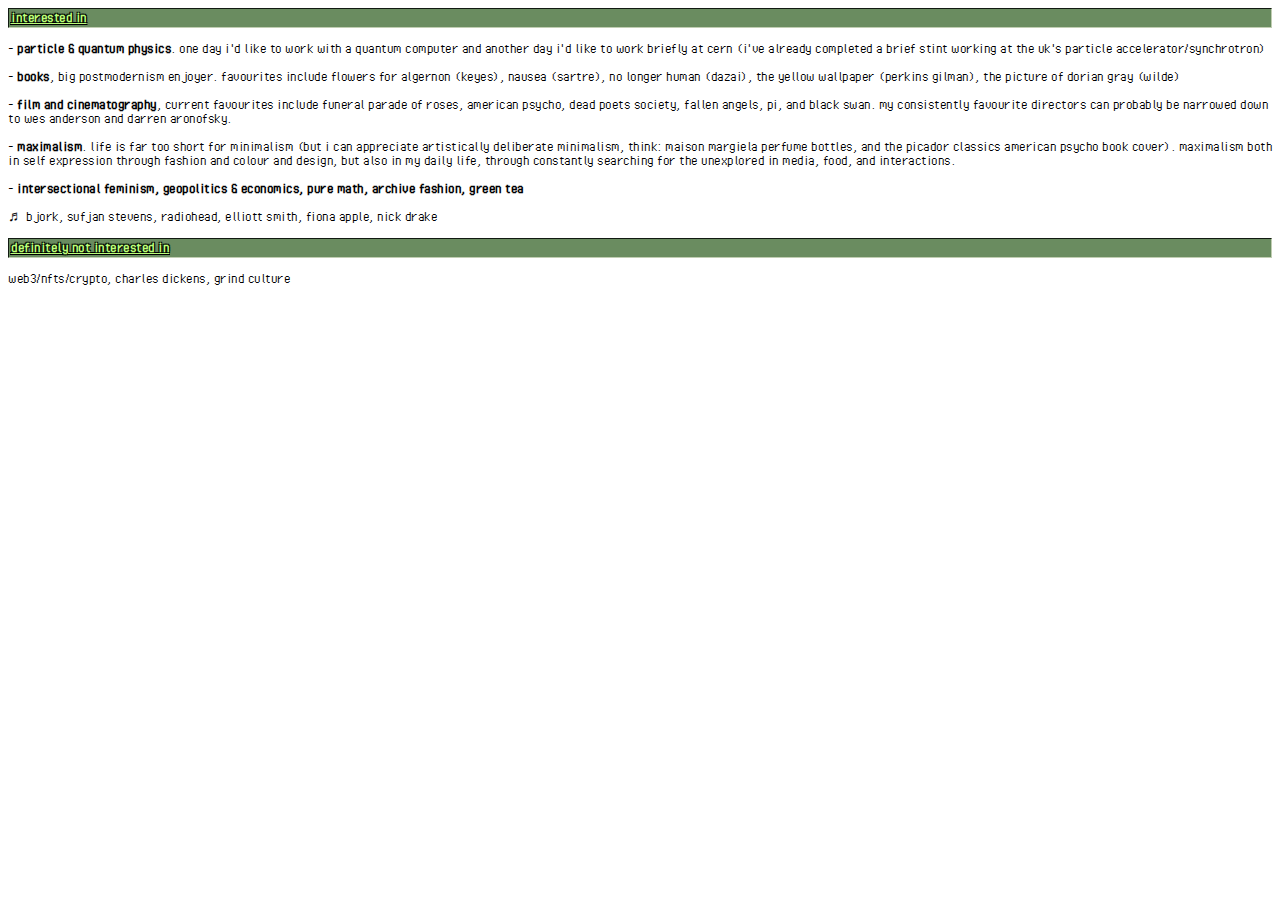
<file: html/aboutme.html>
<body>
  <style>
    @import url("../base.css");

    body {
      font-family: 'w95fa';
      font-size: 15px;
      line-height: 14px;
    }

    table {
      border-collapse: collapse;
      width: 350px;
      margin: 10px auto;
      font-size: 15px;
      line-height: 13px;
    }

    th,
    td {
      border: 1px solid var(--darkest);
      padding: 4px;
    }

    a {
      color: #000000;
    }

    .hover {
      text-decoration: underline;
    }

    .hover:hover {
      background-color: var(--shadow);
      color: var(--contrastbg);
    }

    .column {
      float: left;
    }

    img {
      height: 20px;
      width: 150px;
    }

    .left {
      width: 50%;
      padding-right: 5px;
    }

    .right {
      width: 45%;
      padding-left: 5px;
    }

    .row:after {
      content: "";
      display: table;
      clear: both;
    }


  </style>
  

  <div class="block">
    <div class="subtitle"><b>interested in</b></div><br>
    - <b>particle & quantum physics</b>. one day i'd like to work with a quantum computer and another day i'd like to work briefly at cern (i've already completed a brief stint working at the uk's particle accelerator/synchrotron)
    <br><br>- <b>books</b>, big postmodernism enjoyer. favourites include flowers for algernon (keyes), nausea (sartre), no longer human (dazai), the yellow wallpaper (perkins gilman), the picture of dorian gray (wilde)
    <br><br>- <b>film and cinematography</b>, current favourites include funeral parade of roses, american psycho, dead poets society, fallen angels, pi, and black swan. my consistently favourite directors can probably be narrowed down to wes anderson and darren aronofsky.
    <br><br>- <b>maximalism</b>. life is far too short for minimalism (but i can appreciate artistically deliberate minimalism, think: maison margiela perfume bottles, and the picador classics american psycho book cover). maximalism both in self expression through fashion and colour and design, but also in my daily life, through constantly searching for the unexplored in media, food, and interactions.
    <br><br>- <b>intersectional feminism, geopolitics & economics, pure math, archive fashion, green tea</b>
  <br><br>
  &#9836; bjork, sufjan stevens, radiohead, elliott smith, fiona apple, nick drake
  </div><br>

  <div class="block">
    <div class="subtitle"><b>definitely not interested in</b></div><br>
    web3/nfts/crypto, charles dickens, grind culture
  </div><br>


</body>
</file>
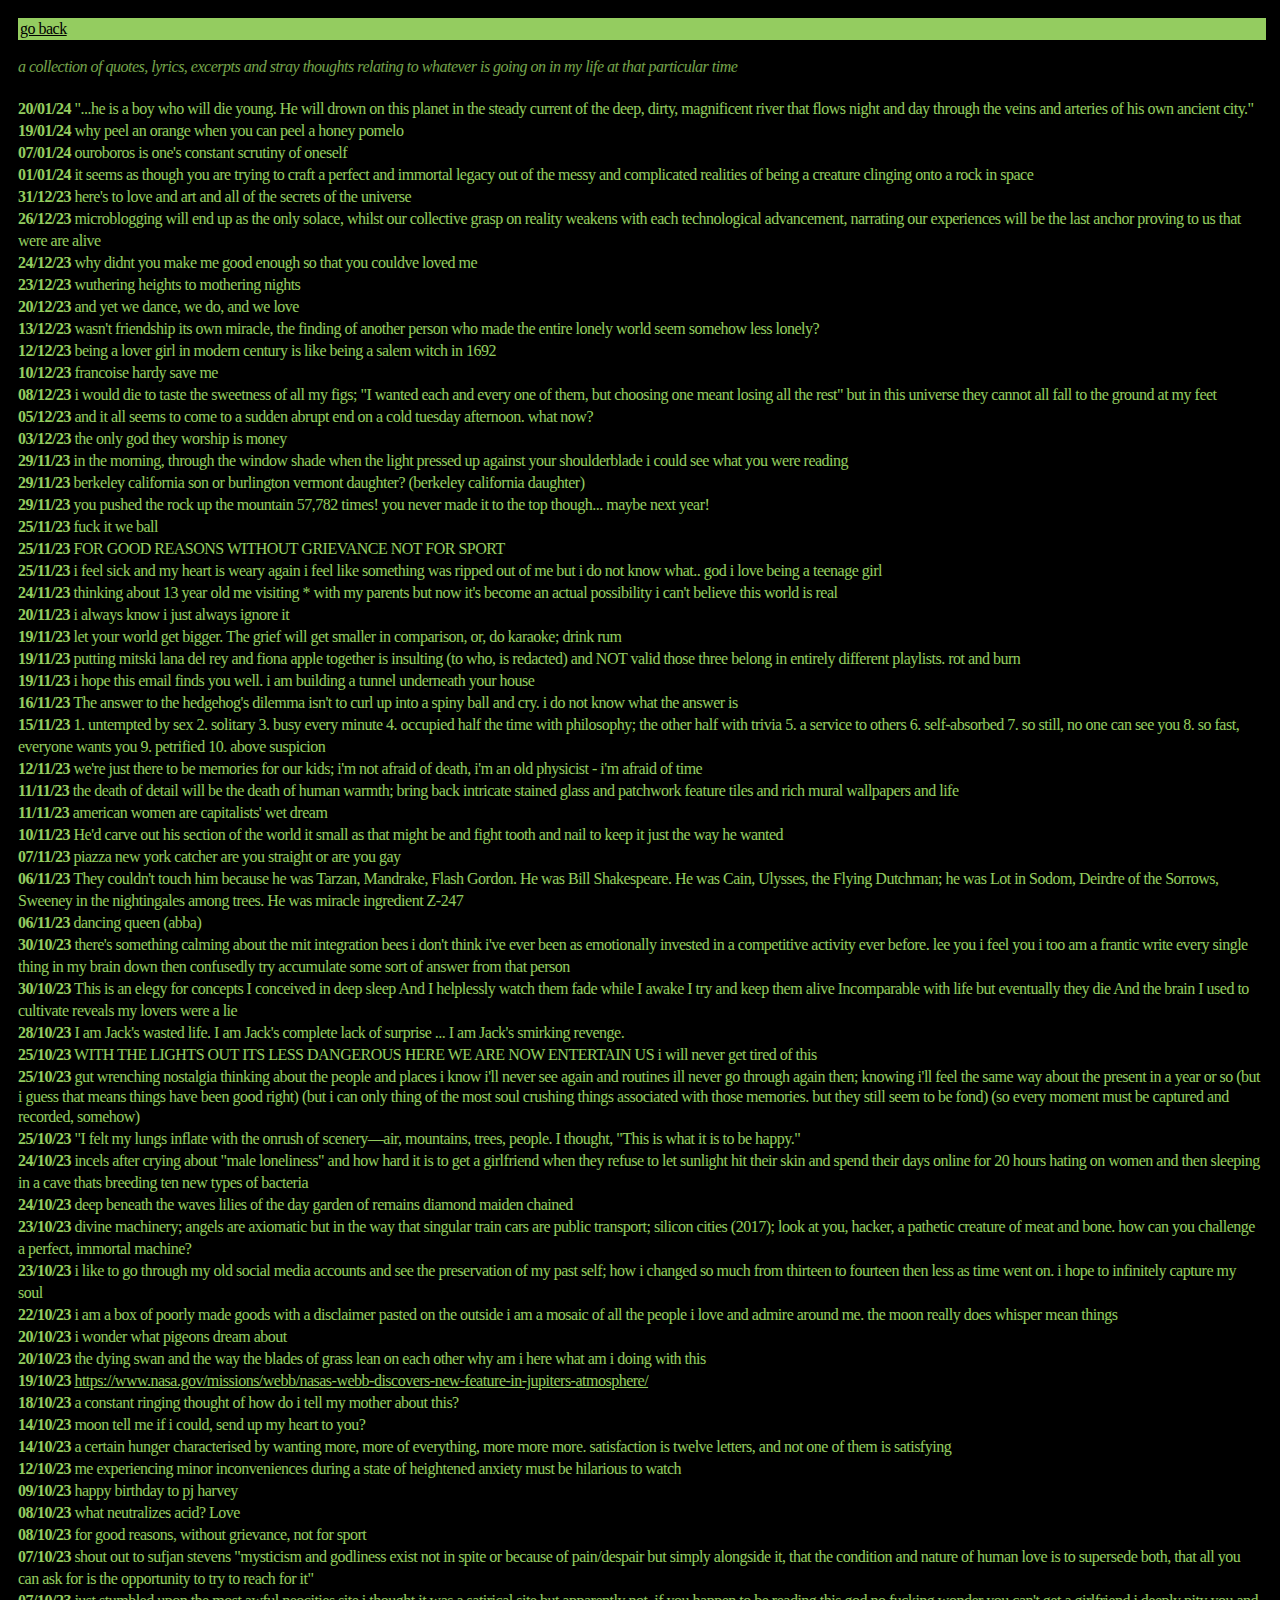
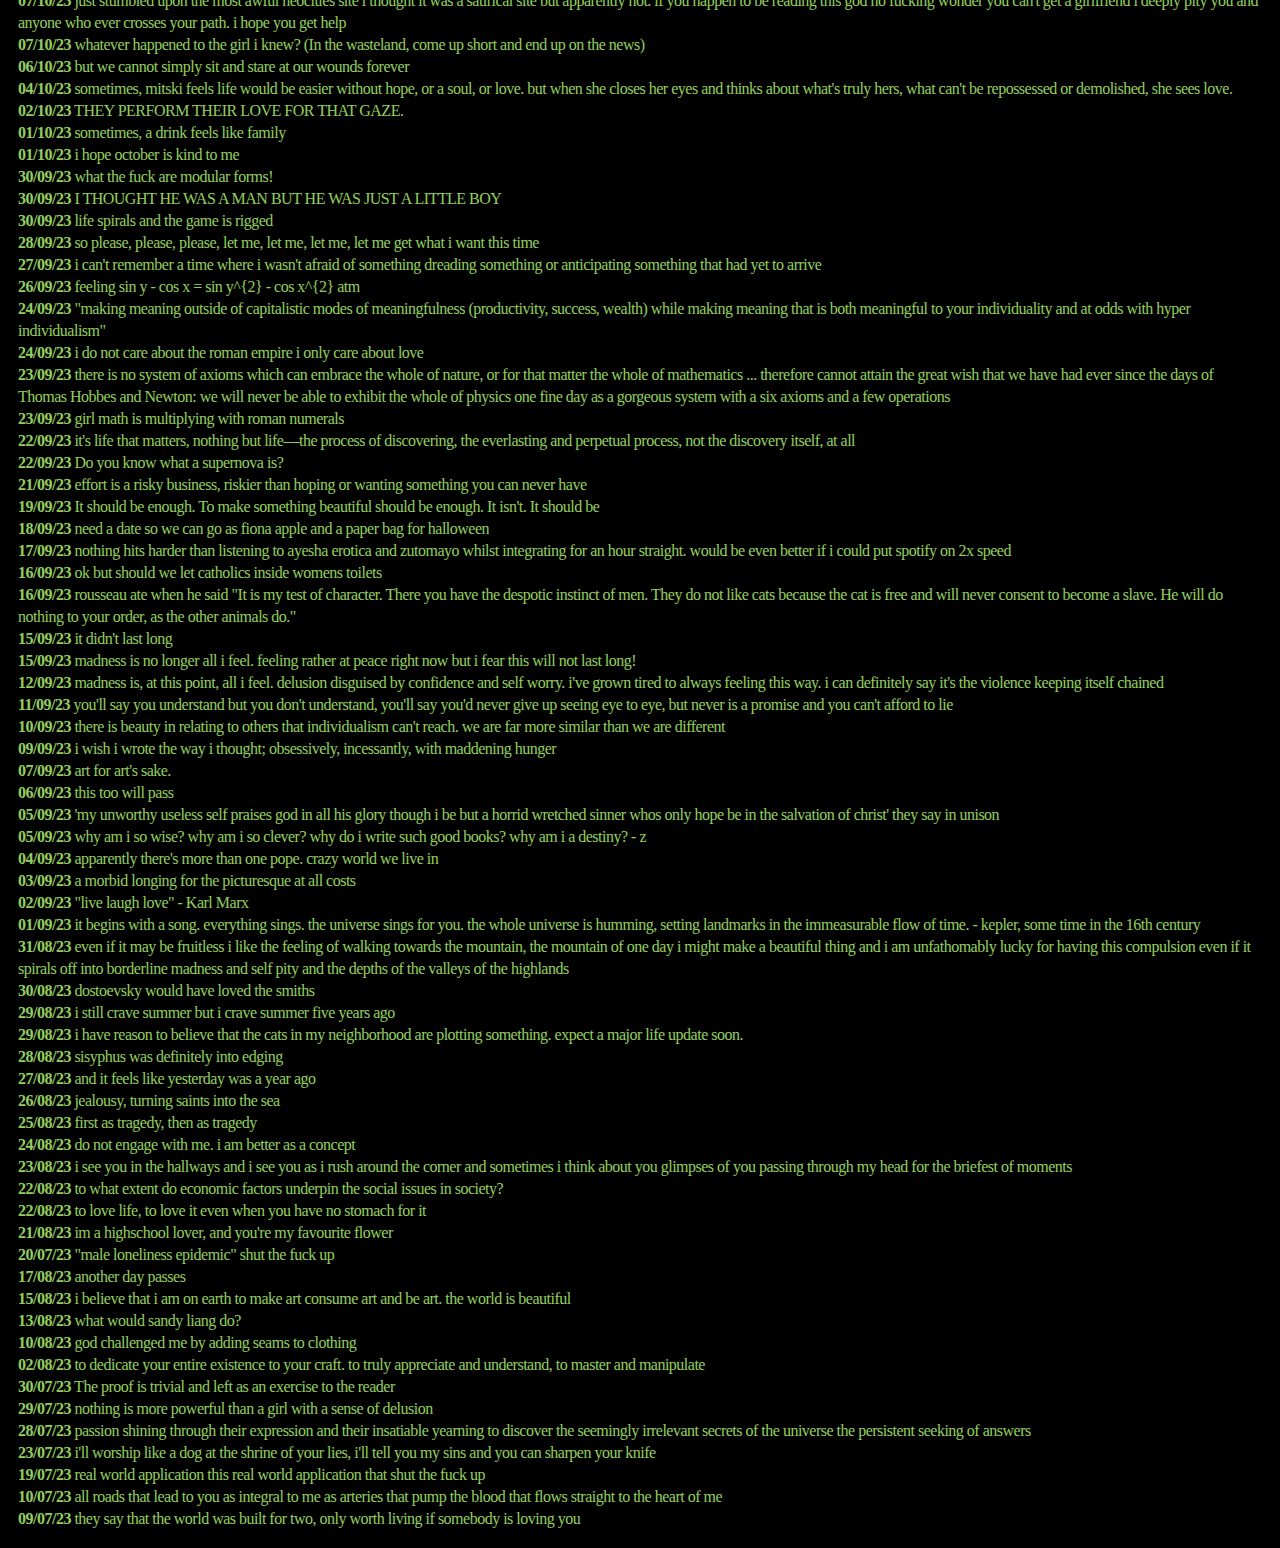
<file: html/ephemerality.html>
<!doctype html>
<html>
<head>
<title>digital graveyard</title>
<meta name="keywords" content="words writing">
<style>
    @import url("../base.css");
    body {
        background-color: #000000;
        font-size: 16px; 
        color: var(--lightest);
        opacity: 80%;
        padding: 10px;
        text-transform: none;
    }
    span {
        font-weight: 900;
        padding: 0;
        margin-bottom: 0x;
        line-height: 22px;
    }
    span::before {
    content: '\A';
    white-space: pre;
}
details {
      display: inline-block;
      vertical-align: top;
    }
::selection {
        color: black;
        background-color: var(--lightest);
    }
.top {
    height: 18px;
    width: 100%;
    padding: 2px;
    background-color: var(--lightest);
    color:#000000;
}
a {
  color: var(--lightest);
}
.top a {
    color:#000000;
}
::-webkit-scrollbar {
  width: 4px;
}
::-webkit-scrollbar-track {
  background-color: black;
  background-image: none;
}
::-webkit-scrollbar-thumb {
  background-color: #BBB4A399;
  border: none;
}
::-webkit-scrollbar-thumb:active {
  background-color: #BBB4A3;
  border: none;
}
::-webkit-scrollbar-button {
  background-image: none;
}
    </style>
</head>

<body>
<div class="top"><a href="../index.html">go back</a> 
</div>
<br>
<i style="opacity: 0.8;">a collection of quotes, lyrics, excerpts and stray thoughts relating to whatever is going on in my life at that particular time</i><br>
<span>20/01/24</span> "...he is a boy who will die young. He will drown on this planet in the steady current of the deep, dirty, magnificent river that flows night and day through the veins and arteries of his own ancient city."
<span>19/01/24</span> why peel an orange when you can peel a honey pomelo
<span>07/01/24</span> ouroboros is one's constant scrutiny of oneself
<span>01/01/24</span> it seems as though you are trying to craft a perfect and immortal legacy out of the messy and complicated realities of being a creature clinging onto a rock in space
<span>31/12/23</span> here's to love and art and all of the secrets of the universe
<span>26/12/23</span> microblogging will end up as the only solace, whilst our collective grasp on reality weakens with each technological advancement, narrating our experiences will be the last anchor proving to us that were are alive
<span>24/12/23</span> why didnt you make me good enough so that you couldve loved me
<span>23/12/23</span> wuthering heights to mothering nights
<span>20/12/23</span> and yet we dance, we do, and we love
<span>13/12/23</span> wasn't friendship its own miracle, the finding of another person who made the entire lonely world seem somehow less lonely?
<span>12/12/23</span> being a lover girl in modern century is like being a salem witch in 1692
<span>10/12/23</span> francoise hardy save me
<span>08/12/23</span> i would die to taste the sweetness of all my figs; "I wanted each and every one of them, but choosing one meant losing all the rest" but in this universe they cannot all fall to the ground at my feet
<span>05/12/23</span> and it all seems to come to a sudden abrupt end on a cold tuesday afternoon. what now?
<span>03/12/23</span> the only god they worship is money
<span>29/11/23</span> in the morning, through the window shade when the light pressed up against your shoulderblade i could see what you were reading
<span>29/11/23</span> berkeley california son or burlington vermont daughter? (berkeley california daughter)
<span>29/11/23</span> you pushed the rock up the mountain 57,782 times! you never made it to the top though... maybe next year!
<span>25/11/23</span> fuck it we ball
<span>25/11/23</span> FOR GOOD REASONS WITHOUT GRIEVANCE NOT FOR SPORT
<span>25/11/23</span> i feel sick and my heart is weary again i feel like something was ripped out of me but i do not know what.. god i love being a teenage girl
<span>24/11/23</span> thinking about 13 year old me visiting * with my parents but now it's become an actual possibility i can't believe this world is real
<span>20/11/23</span> i always know i just always ignore it
<span>19/11/23</span> let your world get bigger. The grief will get smaller in comparison, or, do karaoke; drink rum
<span>19/11/23</span> putting mitski lana del rey and fiona apple together is insulting (to who, is redacted) and NOT valid those three belong in entirely different playlists. rot and burn
<span>19/11/23</span> i hope this email finds you well. i am building a tunnel underneath your house
<span>16/11/23</span> The answer to the hedgehog's dilemma isn't to curl up into a spiny ball and cry. i do not know what the answer is
<span>15/11/23</span> 1. untempted by sex 2. solitary 3. busy every minute 4. occupied half the time with philosophy; the other half with trivia 5. a service to others 6. self-absorbed 7. so still, no one can see you 8. so fast, everyone wants you 9. petrified 10. above suspicion
<span>12/11/23</span> we're just there to be memories for our kids; i'm not afraid of death, i'm an old physicist - i'm afraid of time
<span>11/11/23</span> the death of detail will be the death of human warmth; bring back intricate stained glass and patchwork feature tiles and rich mural wallpapers and life
<span>11/11/23</span> american women are capitalists' wet dream
<span>10/11/23</span> He'd carve out his section of the world it small as that might be and fight tooth and nail to keep it just the way he wanted
<span>07/11/23</span> piazza new york catcher are you straight or are you gay
<span>06/11/23</span> They couldn't touch him because he was Tarzan, Mandrake, Flash Gordon. He was Bill Shakespeare. He was Cain, Ulysses, the Flying Dutchman; he was Lot in Sodom, Deirdre of the Sorrows, Sweeney in the nightingales among trees. He was miracle ingredient Z-247
<span>06/11/23</span> dancing queen (abba)
<span>30/10/23</span> there's something calming about the mit integration bees i don't think i've ever been as emotionally invested in a competitive activity ever before. lee you i feel you i too am a frantic write every single thing in my brain down then confusedly try accumulate some sort of answer from that person
<span>30/10/23</span> This is an elegy for concepts I conceived in deep sleep And I helplessly watch them fade while I awake I try and keep them alive Incomparable with life but eventually they die And the brain I used to cultivate reveals my lovers were a lie
<span>28/10/23</span> I am Jack's wasted life. I am Jack's complete lack of surprise ... I am Jack's smirking revenge.
<span>25/10/23</span> WITH THE LIGHTS OUT ITS LESS DANGEROUS HERE WE ARE NOW ENTERTAIN US i will never get tired of this
<span>25/10/23</span> gut wrenching nostalgia thinking about the people and places i know i'll never see again and routines ill never go through again then; knowing i'll feel the same way about the present in a year or so (but i guess that means things have been good right) (but i can only thing of the most soul crushing things associated with those memories. but they still seem to be fond) (so every moment must be captured and recorded, somehow)
<span>25/10/23</span> "I felt my lungs inflate with the onrush of scenery&#8212;air, mountains, trees, people. I thought, "This is what it is to be happy."
<span>24/10/23</span> incels after crying about "male loneliness" and how hard it is to get a girlfriend when they refuse to let sunlight hit their skin and spend their days online for 20 hours hating on women and then sleeping in a cave thats breeding ten new types of bacteria
<span>24/10/23</span> deep beneath the waves lilies of the day garden of remains diamond maiden chained
<span>23/10/23</span> divine machinery; angels are axiomatic but in the way that singular train cars are public transport; silicon cities (2017); look at you, hacker, a pathetic creature of meat and bone. how can you challenge a perfect, immortal machine?
<span>23/10/23</span> i like to go through my old social media accounts and see the preservation of my past self; how i changed so much from thirteen to fourteen then less as time went on. i hope to infinitely capture my soul
<span>22/10/23</span> i am a box of poorly made goods with a disclaimer pasted on the outside i am a mosaic of all the people i love and admire around me. the moon really does whisper mean things
<span>20/10/23</span> i wonder what pigeons dream about
<span>20/10/23</span> the dying swan and the way the blades of grass lean on each other why am i here what am i doing with this 
<span>19/10/23</span> <a href="https://www.nasa.gov/missions/webb/nasas-webb-discovers-new-feature-in-jupiters-atmosphere/">https://www.nasa.gov/missions/webb/nasas-webb-discovers-new-feature-in-jupiters-atmosphere/</a>
<span>18/10/23</span> a constant ringing thought of how do i tell my mother about this?
<span>14/10/23</span> moon tell me if i could, send up my heart to you?
<span>14/10/23</span> a certain hunger characterised by wanting more, more of everything, more more more. satisfaction is twelve letters, and not one of them is satisfying
<span>12/10/23</span> me experiencing minor inconveniences during a state of heightened anxiety must be hilarious to watch
<span>09/10/23</span> happy birthday to pj harvey
<span>08/10/23</span> what neutralizes acid? Love
<span>08/10/23</span> for good reasons, without grievance, not for sport
<span>07/10/23</span> shout out to sufjan stevens "mysticism and godliness exist not in spite or because of pain/despair but simply alongside it, that the condition and nature of human love is to supersede both, that all you can ask for is the opportunity to try to reach for it"
<span>07/10/23</span> just stumbled upon the most awful neocities site i thought it was a satirical site but apparently not. if you happen to be reading this god no fucking wonder you can't get a girlfriend i deeply pity you and anyone who ever crosses your path. i hope you get help
<span>07/10/23</span> whatever happened to the girl i knew? (In the wasteland, come up short and end up on the news)
<span>06/10/23</span> but we cannot simply sit and stare at our wounds forever
<span>04/10/23</span> sometimes, mitski feels life would be easier without hope, or a soul, or love. but when she closes her eyes and thinks about what's truly hers, what can't be repossessed or demolished, she sees love.
<span>02/10/23</span> THEY PERFORM THEIR LOVE FOR THAT GAZE.
<span>01/10/23</span> sometimes, a drink feels like family
<span>01/10/23</span> i hope october is kind to me
<span>30/09/23</span> what the fuck are modular forms!
<span>30/09/23</span> I THOUGHT HE WAS A MAN BUT HE WAS JUST A LITTLE BOY
<span>30/09/23</span> life spirals and the game is rigged
<span>28/09/23</span> so please, please, please, let me, let me, let me, let me get what i want this time
<span>27/09/23</span> i can't remember a time where i wasn't afraid of something dreading something or anticipating something that had yet to arrive
<span>26/09/23</span> feeling sin y - cos x = sin y^{2} - cos x^{2} atm
<span>24/09/23</span> "making meaning outside of capitalistic modes of meaningfulness (productivity, success, wealth) while making meaning that is both meaningful to your individuality and at odds with hyper individualism"
<span>24/09/23</span> i do not care about the roman empire i only care about love
<span>23/09/23</span> there is no system of axioms which can embrace the whole of nature, or for that matter the whole of mathematics ... therefore cannot attain the great wish that we have had ever since the days of Thomas Hobbes and Newton: we will never be able to exhibit the whole of physics one fine day as a gorgeous system with a six axioms and a few operations
<span>23/09/23</span> girl math is multiplying with roman numerals
<span>22/09/23</span> it's life that matters, nothing but life&#8212;the process of discovering, the everlasting and perpetual process, not the discovery itself, at all
<span>22/09/23</span> Do you know what a supernova is?
<span>21/09/23</span> effort is a risky business, riskier than hoping or wanting something you can never have
<span>19/09/23</span> It should be enough. To make something beautiful should be enough. It isn't. It should be
<span>18/09/23</span> need a date so we can go as fiona apple and a paper bag for halloween
<span>17/09/23</span> nothing hits harder than listening to ayesha erotica and zutomayo whilst integrating for an hour straight. would be even better if i could put spotify on 2x speed
<span>16/09/23</span> ok but should we let catholics inside womens toilets
<span>16/09/23</span> rousseau ate when he said "It is my test of character. There you have the despotic instinct of men. They do not like cats because the cat is free and will never consent to become a slave. He will do nothing to your order, as the other animals do."
<span>15/09/23</span> it didn't last long
<span>15/09/23</span> madness is no longer all i feel. feeling rather at peace right now but i fear this will not last long!
<span>12/09/23</span> madness is, at this point, all i feel. delusion disguised by confidence and self worry. i've grown tired to always feeling this way. i can definitely say it's the violence keeping itself chained
<span>11/09/23</span> you'll say you understand but you don't understand, you'll say you'd never give up seeing eye to eye, but never is a promise and you can't afford to lie
<span>10/09/23</span> there is beauty in relating to others that individualism can't reach. we are far more similar than we are different
<span>09/09/23</span> i wish i wrote the way i thought; obsessively, incessantly, with maddening hunger
<span>07/09/23</span> art for art's sake.
<span>06/09/23</span> this too will pass
<span>05/09/23</span> 'my unworthy useless self praises god in all his glory though i be but a horrid wretched sinner whos only hope be in the salvation of christ' they say in unison
<span>05/09/23</span> why am i so wise? why am i so clever? why do i write such good books? why am i a destiny? - z
<span>04/09/23</span> apparently there's more than one pope. crazy world we live in
<span>03/09/23</span> a morbid longing for the picturesque at all costs
<span>02/09/23</span> "live laugh love" - Karl Marx
<span>01/09/23</span> it begins with a song. everything sings. the universe sings for you. the whole universe is humming, setting landmarks in the immeasurable flow of time. - kepler, some time in the 16th century
<span>31/08/23</span> even if it may be fruitless i like the feeling of walking towards the mountain, the mountain of one day i might make a beautiful thing and i am unfathomably lucky for having this compulsion even if it spirals off into borderline madness and self pity and the depths of the valleys of the highlands
<span>30/08/23</span> dostoevsky would have loved the smiths
<span>29/08/23</span> i still crave summer but i crave summer five years ago
<span>29/08/23</span> i have reason to believe that the cats in my neighborhood are plotting something. expect a major life update soon.
<span>28/08/23</span> sisyphus was definitely into edging
<span>27/08/23</span> and it feels like yesterday was a year ago
<span>26/08/23</span> jealousy, turning saints into the sea
<span>25/08/23</span> first as tragedy, then as tragedy
<span>24/08/23</span> do not engage with me. i am better as a concept
<span>23/08/23</span> i see you in the hallways and i see you as i rush around the corner and sometimes i think about you glimpses of you passing through my head for the briefest of moments
<span>22/08/23</span> to what extent do economic factors underpin the social issues in society? 
<span>22/08/23</span> to love life, to love it even when you have no stomach for it
<span>21/08/23</span> im a highschool lover, and you're my favourite flower
<span>20/07/23</span> "male loneliness epidemic" shut the fuck up
<span>17/08/23</span> another day passes
<span>15/08/23</span> i believe that i am on earth to make art consume art and be art. the world is beautiful
<span>13/08/23</span> what would sandy liang do?
<span>10/08/23</span> god challenged me by adding seams to clothing 
<span>02/08/23</span> to dedicate your entire existence to your craft. to truly appreciate and understand, to master and manipulate
<span>30/07/23</span> The proof is trivial and left as an exercise to the reader
<span>29/07/23</span> nothing is more powerful than a girl with a sense of delusion
<span>28/07/23</span> passion shining through their expression and their insatiable yearning to discover the seemingly irrelevant secrets of the universe the persistent seeking of answers 
<span>23/07/23</span> i'll worship like a dog at the shrine of your lies, i'll tell you my sins and you can sharpen your knife
<span>19/07/23</span> real world application this real world application that shut the fuck up
<span>10/07/23</span> all roads that lead to you as integral to me as arteries that pump the blood that flows straight to the heart of me
<span>09/07/23</span> they say that the world was built for two, only worth living if somebody is loving you
</body>

</html>
</file>
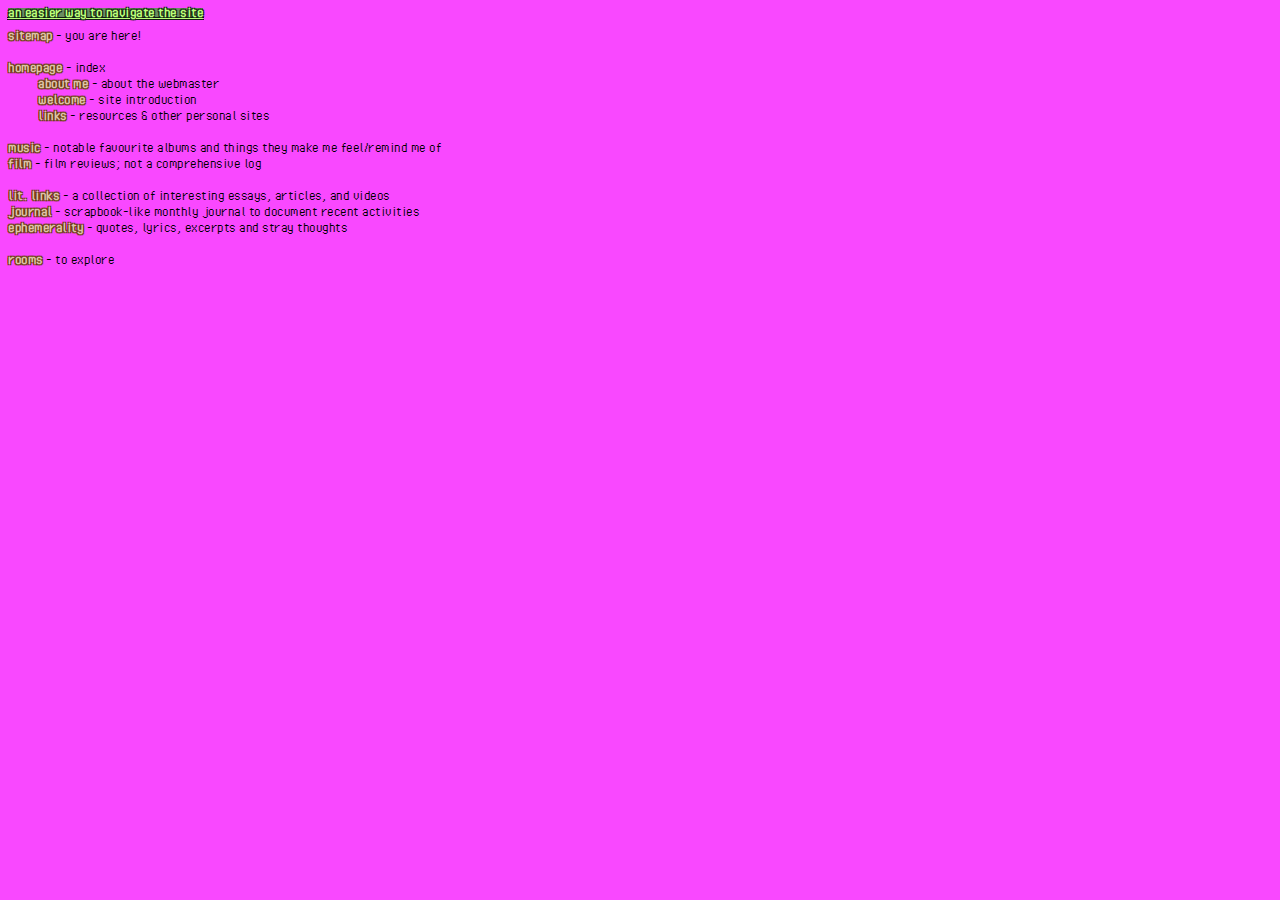
<file: html/sitemap.html>
<style>
  @import url("../base.css");
  body {
       font-size: 15px;
       line-height: 16px;
       font-family: '04B_30';
       background-color: var(--contrastbg);
  }
  h1 {
        font-size: 15px;
        line-height: 10px;
        text-decoration: underline;
        color: var(--lightest);
        text-shadow:-1px -1px 0 var(--dark),1px -1px 0 var(--dark),-1px 1px 0 var(--dark),1px 1px 0 var(--dark); 
        background-color: var(--shadow); 
        width: fit-content;
    }
    img {
        height: 31px;
        width: 88px;
        filter: sepia(40%);
    }
    a {
        color: #dec3a8;
       font-weight: 900;
       text-decoration: none;
       text-shadow:-1px -1px 0 #67380a,1px -1px 0 #67380a,-1px 1px 0 #67380a,1px 1px 0 #67380a;  
    }
    a:hover {
        color: var(--contrastbg);
    }
</style>
<body>

  <h1><b>an easier way to navigate the site</b></h1>

  <a href="sitemap.html">sitemap</a> - you are here!<br><br>
  <a href="../index.html" target="_blank">homepage</a> - index<br>

  <p style="margin: 0px;padding-left: 30px;">
    <a href="aboutme.html">about me</a> - about the webmaster<br>
    <a href="cover.html">welcome</a> - site introduction<br>
    <a href="links.html">links</a> - resources & other personal sites
  </p>

<br>
   <a href="music.html" target="_blank">music</a> - notable favourite albums and things they make me feel/remind me of<br>
   <a href="reviews.html" target="_blank">film</a> - film reviews; not a comprehensive log<br>
<br>
   <a href="../links/links.html" target="_blank">lit. links</a> - a collection of interesting essays, articles, and videos<br>
   <a href="journal.html" target="_blank">journal</a> - scrapbook-like monthly journal to document recent activities<br>
   <a href="ephemerality.html" target="_blank">ephemerality</a> - quotes, lyrics, excerpts and stray thoughts<br>
   <br>
   <a href="../rooms/room1.html" target="_blank">rooms</a> - to explore
   <br>

</body>
</file>
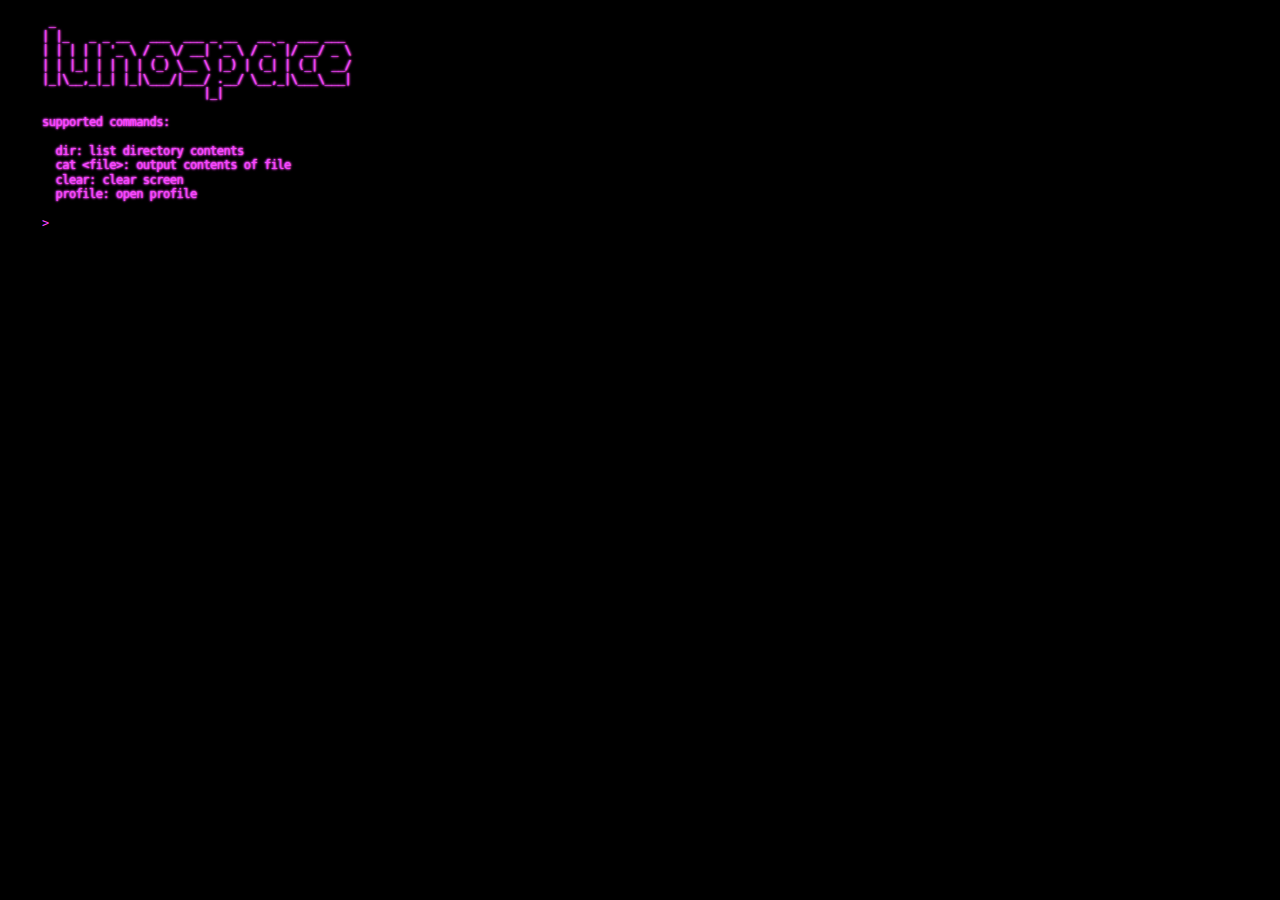
<file: html/terminal.html>
<style>
  @import url("../base.css");

body { 
  margin: 0; 
  background-color: #000000;
}

.maincontainer {
  display: flex;
  flex-direction: column;
  background-color: none;
}

.screen {
  background-color: #000000;
  display: flex;
  align-items: center;
  justify-content: center;
  }

.terminal {
  flex: 0 0 95%;
  overflow-y: auto;
  font-size: 12px;
  padding-bottom: 10px;
}

.currentLine {
  margin: 0 10px;
  line-height: 1.2;
  display: flex;
}

.prompt {
  color: var(--contrastbg); /*HERE COLOR PROMPT*/
  text-shadow: 0 0 2px var(--contrastbg), 0 0 2px  var(--contrastbg),  var(--contrastbg);
  font-family: monospace;
  line-height: 1.2;
  margin-right: 5px
}

.inputContainer {
  flex: 1
}

.input {
  border: none;
  padding: 0;
  margin: 0;
  background: #000000;
  color:  var(--contrastbg);
  text-shadow: 0 0 2px  var(--contrastbg), 0 0 2px  var(--contrastbg), 0 0 3px  var(--contrastbg);
  width: 99%;
  font-family: monospace;
  font-size: 12px;
  margin-left: 2px;
}
.input:focus {
  outline: 0;
}

.output {
  color: var(--contrastbg); /* HERE COLOR CHANGE */
  text-shadow: 0 0 2px var(--contrastbg), 0 0 2px var(--contrastbg), 0 0 3px var(--contrastbg);
  font-family: monospace;
  margin: 0;
  line-height: 1.2;
  word-break: break-all;
  white-space: pre-wrap;
}

.outputContainer {
  margin: 0 10px;
}

</style>

<body>
    <body>
          <main class="maincontainer">
                <div class="screen">
                  <div class="terminal">
                    <div class="outputContainer">
                      <!-- output appears here-->
                    </div>
                    <div class="currentLine">
                      <span class="prompt">></span>
                      <div class="inputContainer">
                        <input class="input" type="text" autofocus/>
                      </div>
                    </div>
              </div>
          </main>
        </div>
      </body>
</body>

<script>
    const ENTER_KEY = 13
const fileSystem = {
  'readme.md': `
 _                                            
| |_   _ _ __   ___  ___ _ __   __ _  ___ ___ 
| | | | | '_ \\ / _ \\/ __| '_ \\ / _\` |/ __/ _ \\
| | |_| | | | | (_) \\__ \\ |_) | (_| | (_|  __/
|_|\\__,_|_| |_|\\___/|___/ .__/ \\__,_|\\___\\___|
                        |_|                   
                          
supported commands:

  dir: list directory contents
  cat <file>: output contents of file
  clear: clear screen 
  profile: open profile
  
`,
  'planet.txt': `
          ~+

                 *       +
           '                   |
       ()    .-.,="\`\`\`"=.    - o -
             '=/_       \\      |
          *   |  '=._    |
               \\     \`=./\`,        '
            .   '=.__.=' \`='      *
   +                         +
        O      *        '       .

        `,
  'whispers.txt': `confidential document. authentication required.`,
}

new class Terminal {

	launchHomePage() {
    window.open('https://neocities.org/site/lostlove', '_blank');

  }

  constructor() {
    this.onKeyDown = this.onKeyDown.bind(this)
    this.clearHistory = this.clearHistory.bind(this)
    this.addHistory = this.addHistory.bind(this)
    this.listFiles = this.listFiles.bind(this)
    this.catFile = this.catFile.bind(this)
    this.scrollToBottom = this.scrollToBottom.bind(this)

    this.history = []
    this.elements = {
      input: document.querySelector('.input'),
      terminal: document.querySelector('.terminal'),
      outputContainer: document.querySelector('.outputContainer')
    }
    this.prompt = '>'
    this.commands = {
      clear: this.clearHistory,
      dir: this.listFiles,
      cat: this.catFile,
    }
    this.elements.input.addEventListener('keydown', this.onKeyDown)
    this.catFile('readme.md')
  }
  
  clearHistory() {
    this.history = []
    this.elements.outputContainer.innerHTML = ''
  }
  
  catFile(fileName) {
    if (fileName in fileSystem) 
      this.addHistory(fileSystem[fileName])
    else 
      this.addHistory(`cat: ${fileName}: No such file or directory`)
  }
  
  scrollToBottom() {
    this.elements.terminal.scrollTop = this.elements.terminal.scrollHeight
  }
  
  addHistory(output) {
    this.history.push(output)
   
    var outputText = document.createTextNode(output)
    let outputEl = document.createElement('pre')
    
    outputEl.classList.add('output')
    outputEl.appendChild(outputText)
    
    this.elements.outputContainer.appendChild(outputEl)
  }
  
  listFiles(dir) {
    const output = Object.keys(fileSystem).reduce((acc, curr, index) => {
      const deliminator = index % 3 === 0 && index !== 0 ? '\n' : '\t'
      return `${acc}${curr}${deliminator}`
    }, '')
    
    this.addHistory(output)
  }

  clearInput() { this.elements.input.value = '' }

  onKeyDown(e) {
    // Only respond to Enter key presses
    if (e.keyCode !== ENTER_KEY) return
    
    const inputText = this.elements.input.value
    const inputArray = inputText.split(' ')
    const inputCommand = inputArray[0]
    const arg = inputArray[1]
    
    this.addHistory(`${this.prompt} ${inputText}`)
    this.clearInput()
    
    /* If the command line was empty, stop. 
       We don't want to interpret it as a command.
       It's fine to feed a lint to the terminal */
    if (inputCommand === '') return

    const command = this.commands[inputCommand]
    
    if (inputCommand === 'profile') {
      this.launchHomePage();
      return;
    }
    
    if (command)
      command(arg)
    else
      this.addHistory(`command not recognised: ${inputCommand}`)
      
    this.scrollToBottom()
  }
  
}
</script>
</file>
